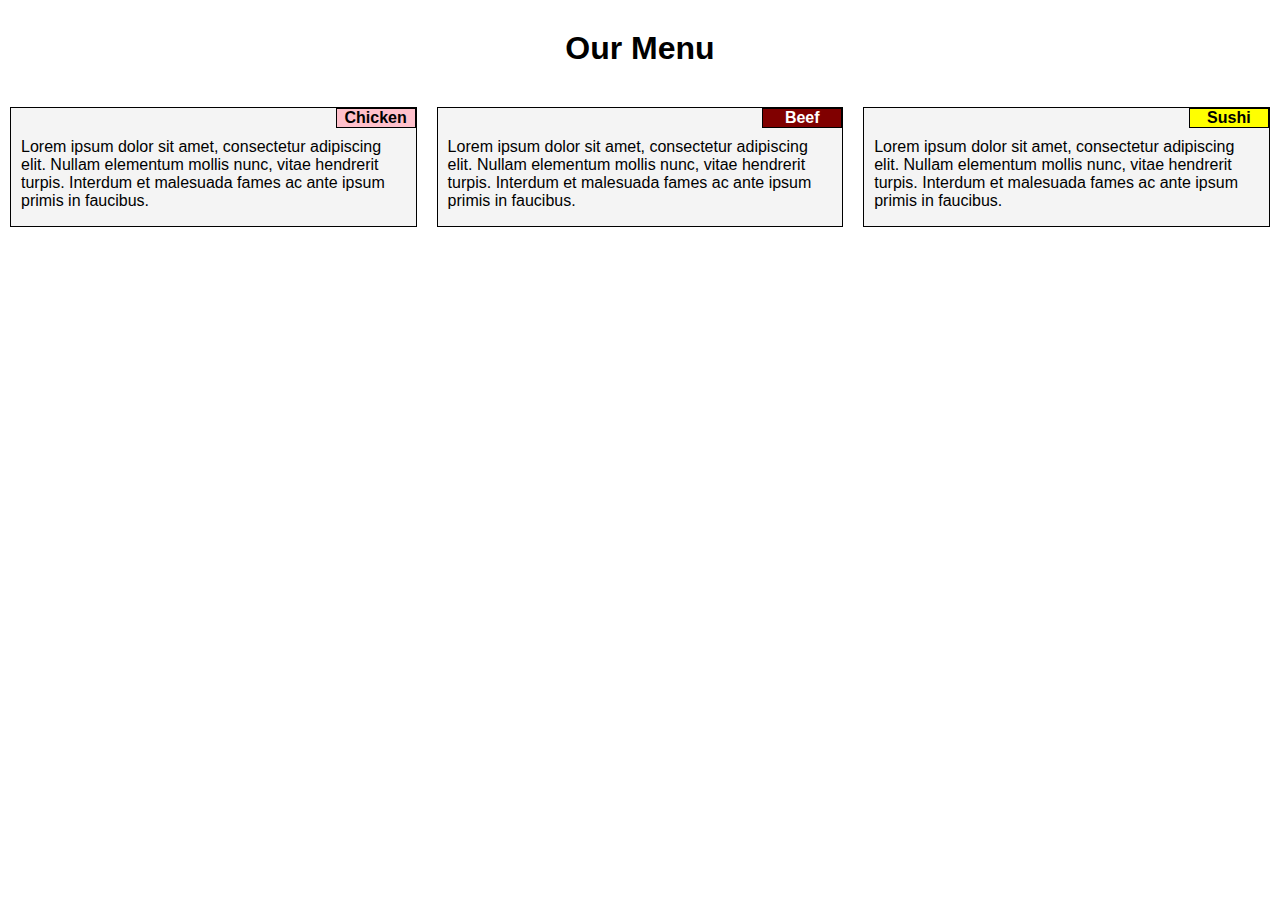
<file: module2-solution/index.html>
<!DOCTYPE html>
<html>
<head>
	<meta charset="utf-8">
	<meta name="viewport" content="width=device-width, initial-scale=1">
	<link rel="stylesheet" href="css/styles.css">
	<title>Assignment Solution for Module 2</title>
</head>
<body>
	<h1>Our Menu</h1>
	<div class="row">
		 <div class="col-lg-4 col-md-6 col-sd">
		 	<div class="container">
		 		<div id="box-1" class="box">
		 			<p class="box-title">Chicken</p>
		 			<p class="box-description">Lorem ipsum dolor sit amet, consectetur adipiscing elit. Nullam elementum mollis nunc, vitae hendrerit turpis. Interdum et malesuada fames ac ante ipsum primis in faucibus.</p>
		 		</div>
		 	</div>
		 </div>
		 <div class="col-lg-4 col-md-6 col-sd">
		 	<div class="container">
		 		<div id="box-2" class="box">
		 			<p class="box-title">Beef</p>
		 			<p class="box-description">Lorem ipsum dolor sit amet, consectetur adipiscing elit. Nullam elementum mollis nunc, vitae hendrerit turpis. Interdum et malesuada fames ac ante ipsum primis in faucibus.</p>
		 		</div>
		 	</div>
		 </div>
		 <div class="col-lg-4 col-md-12 col-sd">
		 	<div class="container">
		 		<div id="box-3" class="box">
		 			<p class="box-title">Sushi</p>
		 			<p class="box-description">Lorem ipsum dolor sit amet, consectetur adipiscing elit. Nullam elementum mollis nunc, vitae hendrerit turpis. Interdum et malesuada fames ac ante ipsum primis in faucibus.</p>
		 		</div>
		 	</div>
		 </div>
	</div>	
</body>
</html>
</file>
<file: module2-solution/css/styles.css>
/********** Base styles **********/
* {
  box-sizing: border-box;
  margin: 0;
  padding: 0;
  font-family: Helvetica;

}
h1 {
  text-align: center;
  margin: 30px 0;
}
.container {
  border: none;
  color: black;
  position: relative;
  padding: 10px
}
.box {
  border: 1px solid black;
  background-color: #f4f4f4;
  position: relative;
  min-height: 120px;
  padding: 0;
}

/* Simple Responsive Framework. */
.row {
  width: 100%;
}

/********** Large devices only **********/
@media (min-width: 992px) {
  .col-lg-1, .col-lg-2, .col-lg-3, .col-lg-4, .col-lg-5, .col-lg-6, .col-lg-7, .col-lg-8, .col-lg-9, .col-lg-10, .col-lg-11, .col-lg-12 {
    float: left;
  }
  .col-lg-1 {
    width: 8.33%;
  }
  .col-lg-2 {
    width: 16.66%;
  }
  .col-lg-3 {
    width: 25%;
  }
  .col-lg-4 {
    width: 33.33%;
  }
  .col-lg-5 {
    width: 41.66%;
  }
  .col-lg-6 {
    width: 50%;
  }
  .col-lg-7 {
    width: 58.33%;
  }
  .col-lg-8 {
    width: 66.66%;
  }
  .col-lg-9 {
    width: 74.99%;
  }
  .col-lg-10 {
    width: 83.33%;
  }
  .col-lg-11 {
    width: 91.66%;
  }
  .col-lg-12 {
    width: 100%;
  }
}

/********** Medium devices only **********/
@media (min-width: 768px) and (max-width: 991px) {
  .col-md-1, .col-md-2, .col-md-3, .col-md-4, .col-md-5, .col-md-6, .col-md-7, .col-md-8, .col-md-9, .col-md-10, .col-md-11, .col-md-12 {
    float: left;
  }
  .col-md-1 {
    width: 8.33%;
  }
  .col-md-2 {
    width: 16.66%;
  }
  .col-md-3 {
    width: 25%;
  }
  .col-md-4 {
    width: 33.33%;
  }
  .col-md-5 {
    width: 41.66%;
  }
  .col-md-6 {
    width: 50%;
  }
  .col-md-7 {
    width: 58.33%;
  }
  .col-md-8 {
    width: 66.66%;
  }
  .col-md-9 {
    width: 74.99%;
  }
  .col-md-10 {
    width: 83.33%;
  }
  .col-md-11 {
    width: 91.66%;
  }
  .col-md-12 {
    width: 100%;
  }
}
@media (max-width: 767px) {
  .col-sd {
    width: 100%;
  }
}
/* Styles. */
.box-title{
  border: 1px solid black;
  float: right;
  width: 80px;
  font-weight: bold;
  text-align: center;
  position: relative;
}
.box-description{
  clear: right;
  padding: 10px;
}
#box-1 .box-title{
  background-color: pink;
}
#box-2 .box-title{
  background-color: maroon;
  color: white;
}
#box-3 .box-title{
  background-color: yellow;
}
</file>
